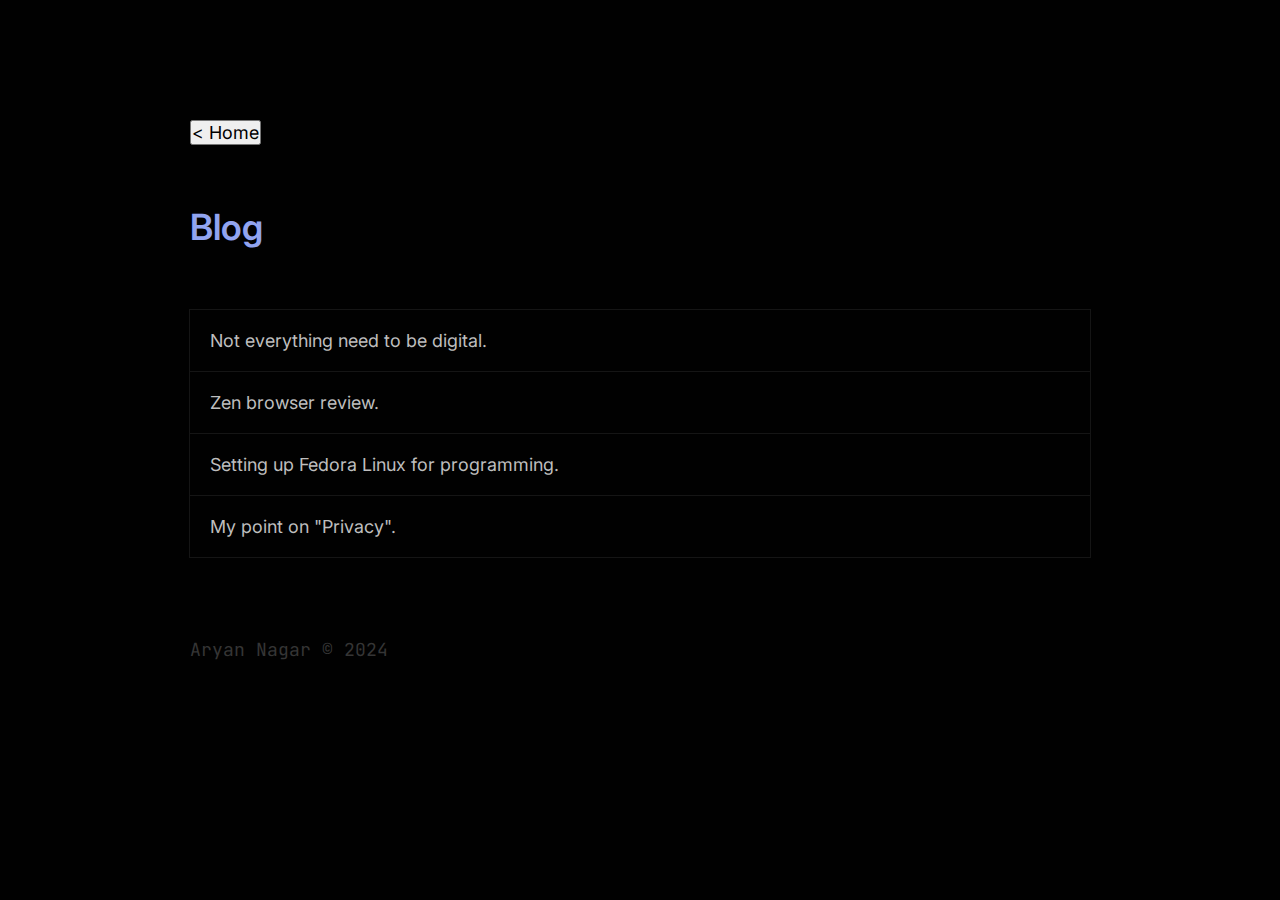
<file: blog.html>
<!DOCTYPE html>
<html lang="en">

<head>
    <meta charset="UTF-8">
    <meta name="viewport" content="width=device-width, initial-scale=1.0">
    <!-- Material symbols & icons -->
    <link rel="stylesheet" href="https://fonts.googleapis.com/css2?family=Material+Symbols+Outlined:opsz,wght,FILL,GRAD@20..48,100..700,0..1,-50..200"/>
    <!-- Google font Inter & JetBrains Mono -->
    <style> @import url('https://fonts.googleapis.com/css2?family=Inter:ital,opsz,wght@0,14..32,100..900;1,14..32,100..900&family=JetBrains+Mono:ital,wght@0,100..800;1,100..800&display=swap');</style> 
    <link rel="stylesheet" href="index.css">
    <title>Aryan Nagar - Blog</title>
    <link rel="shortcut icon" href="favicon.png" type="image/x-icon">
</head>

<body>

    <!-- home button -->
    <div class="container-heading">
        <button id="homebutton" onclick="window.location.href='../index.html'">< Home</button>
    </div>

    <!-- heading -->
    <div class="container-heading">
        <h1>Blog</h1>
    </div>

    <!-- blog links-->
    <div class="container-address">
        <a href="https://aryannagar.bearblog.dev/noteverythingneedtobedigital/">Not everything need to be digital.</a>
        <a href="https://aryannagar.bearblog.dev/zenbrowserreview/">Zen browser review.</a>
        <a href="https://aryannagar.bearblog.dev/fedorasetup/">Setting up Fedora Linux for programming.</a>
        <a href="https://aryannagar.bearblog.dev/mypointonprivacy/">My point on "Privacy".</a>
    </div>

    <!-- footer -->
    <footer>
        <p>Aryan Nagar © 2024</p>
    </footer>

</body>
</html>
</file>
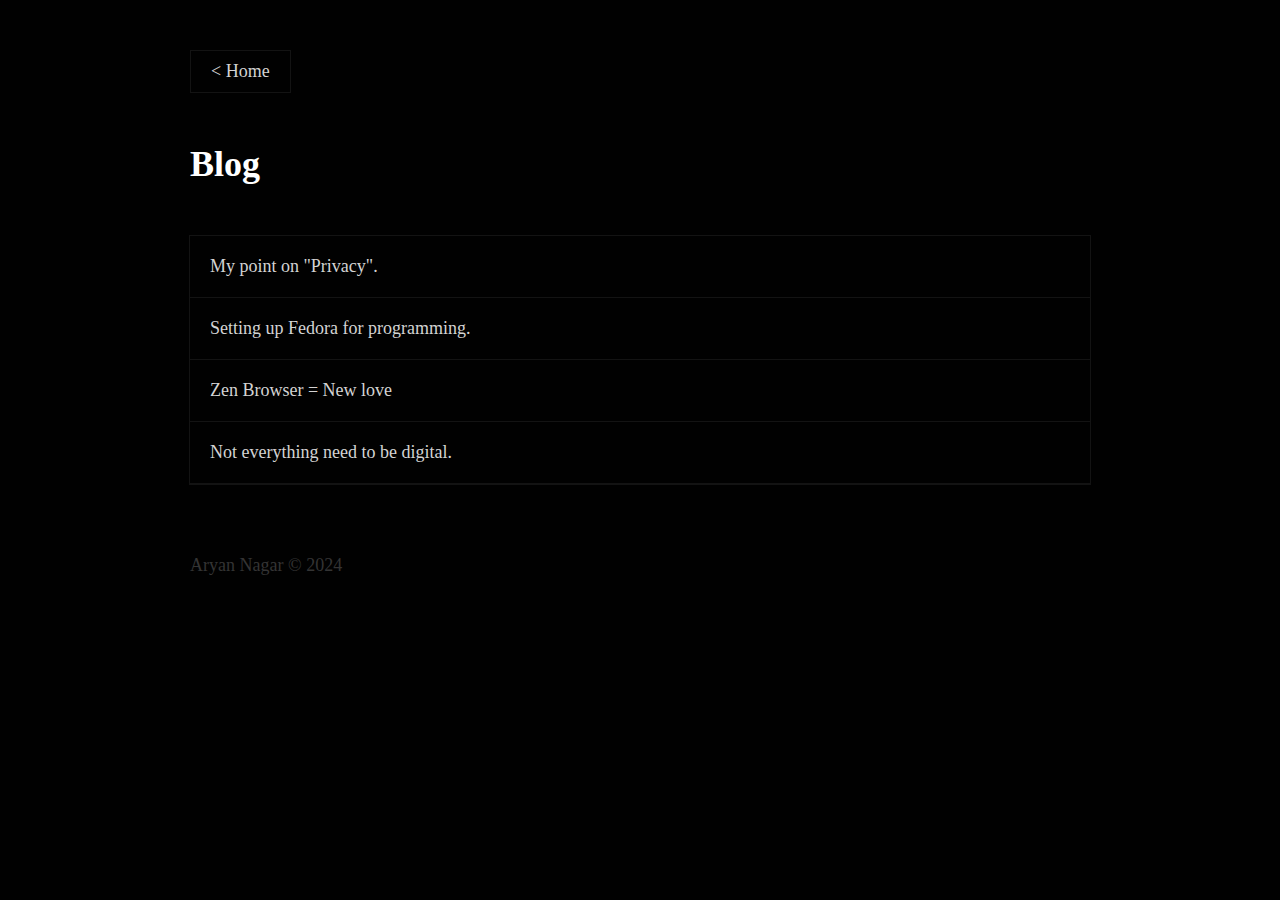
<file: blog/blog.html>
<!DOCTYPE html>
<html lang="en">

<head>
    <meta charset="UTF-8">
    <meta name="viewport" content="width=device-width, initial-scale=1.0">
    <link href="https://api.fontshare.com/v2/css?f[]=jet-brains-mono@100,101,200,201,300,301,400,401,500,501,600,601,700,701,800,801,1,2&f[]=stardom@400&f[]=synonym@200,300,400,500,600,700,1&display=swap" rel="stylesheet">
    <link rel="stylesheet" href="blog.css">
    <title>Aryan Nagar - Blog</title>
</head>

<body>

    <!-- home button -->
    <div id="homebutton_container">
        <button id="homebutton" onclick="window.location.href='../index.html'">< Home</button>
    </div>

    <!-- heading -->
    <div id="heading_container">
        <h1>Blog</h1>
    </div>

    <!-- blog_container -->
    <div id="blog_container">
        <a href="https://aryannagar.bearblog.dev/mypointonprivacy/">My point on "Privacy".</a>
        <a href="https://aryannagar.bearblog.dev/fedorasetup/">Setting up Fedora for programming.</a>
        <a href="https://aryannagar.bearblog.dev/zenbrowserreview/">Zen Browser = New love</a>
        <a href="https://aryannagar.bearblog.dev/noteverythingneedtobedigital/">Not everything need to be digital.</a>
    </div>

    <!-- footer -->
    <footer>
        <p>Aryan Nagar © 2024</p>
    </footer>

</body>
</html>
</file>
<file: index.css>
:root {
    --background-primary: #010101;
    --background-secondary: #090a11;
    --text-primary: #91a4f0;
    --text-secondary: #bebebe;
    --border: #151515;
}

* {
    margin: 0px 0px;
    padding: 0px 0px;
    font-size: 18px;
    font-family: "Inter";
    font-weight: 400;
}

.material-symbols-outlined {
    margin: 0px 20px 0px 0px;
  font-variation-settings:
  'FILL' 0,
  'wght' 200,
  'GRAD' 0,
  'opsz' 24
}

html {
    scroll-behavior: smooth;
}

body {
    padding: 60px 0px 60px 0px;
    background-color: var(--background-primary);
}

.container-heading {
    margin: 60px auto 60px;
    width: calc(100% - 40px);
    max-width: 900px;
    height: fit-content;
}

.container-heading h1 {
    margin: 0px 0px 20px 0px;
    width: fit-content;
    height: fit-content;
    font-size: 2rem;
    font-weight: 600;
    color: var(--text-primary);
}

.container-heading h2 {
    margin: 0px 0px 20px 0px;
    width: fit-content;
    height: fit-content;
    font-size: 1.6rem;
    font-weight: 600;
    color: var(--text-primary);
}

.container-heading p {
    width: fit-content;
    height: fit-content;
    color: var(--text-secondary);
}

.container-address {
    margin: 0px auto 0px;
    width: calc(100% - 40px);
    max-width: 900px;
    height: fit-content;
    border: 1px solid var(--border);
    border-bottom: none;
    display: flex;
    flex-direction: column;
    align-items: start;
    justify-content: start;
}

.container-address a {
    padding: 20px 20px;
    width: calc(100% - 40px);
    height: fit-content;
    text-decoration: none;
    color: var(--text-secondary);
    border-bottom: 1px solid var(--border);
    transition: all 0.3s ease-in-out;
    display: flex;
    align-items: center;
}

.container-address a:hover {
    background-color: var(--background-secondary);
    color: var(--text-primary);
    transition: all 0.3s ease-in-out;
    padding: 20px 30px;
    width: calc(100% - 60px);
}

footer {
    margin: 0px auto;
    padding: 80px 0px 60px 0px;
    width: calc(100% - 40px);
    max-width: 900px;
    height: fit-content;
}

footer p {
    font-family: "JetBrains Mono";
    color: #353535;
}
</file>
<file: blog/blog.css>
:root {
    --body-background: #010101;
    --border: #131313;
    --headings: #ffffff;
    --text: #d3d3d3;
    --faded-text: #343434;
    --hover: #0f0f0f;
}

* {
    font-family: 'Synonym';
    margin: 0px 0px;
    padding: 0px 0px;
    font-size: 18px;
    color: var(--text);
}

html {
    scroll-behavior: smooth;
}

body {
    background-color: var(--body-background);
}

#homebutton_container {
    margin: 0px auto;
    padding: 50px 0px 0px 0px;
    width: calc(100% - 40px);
    max-width: 900px;
    height: fit-content;
}

#homebutton {
    padding: 10px 20px;
    width: fit-content;
    height: fit-content;
    border: 1px solid var(--border);
    background-color: transparent;
    cursor: pointer;
    transition: all 0.3s ease;
}

#homebutton:hover {
    padding: 10px 30px;
    background-color: var(--hover);
    transition: all 0.3s ease;
}

#heading_container {
    margin: 0px auto;
    padding: 50px 0px 0px 0px;
    width: calc(100% - 40px);
    max-width: 900px;
    height: fit-content;
}

#heading_container h1 {
    width: fit-content;
    height: fit-content;
    font-family: 'Stardom';
    font-size: 2rem;
    font-weight: 600;
    color: var(--headings);
}

#blog_container {
    margin: 50px auto 0px;
    width: calc(100% - 40px);
    max-width: 900px;
    height: fit-content;
    display: flex;
    flex-direction: column;
    align-items: start;
    justify-content: start;
    border: 1px solid var(--border);
}

#blog_container a {
    padding: 20px 20px;
    width: calc(100% - 40px);
    height: fit-content;
    border-bottom: 1px solid var(--border);
    text-decoration: none;
    color: var(--text);
    transition: all 0.3s ease;
}

#blog_container a:hover {
    padding: 20px 25px;
    width: calc(100% - 50px);
    transition: 0.3s;
    background-color: var(--hover);
}

footer {
    margin: 0px auto;
    padding: 70px 0px 100px 0px;
    width: calc(100% - 40px);
    max-width: 900px;
    height: fit-content;
}

footer p {
    font-family: 'JetBrains Mono';
    color: var(--faded-text);
}
</file>
